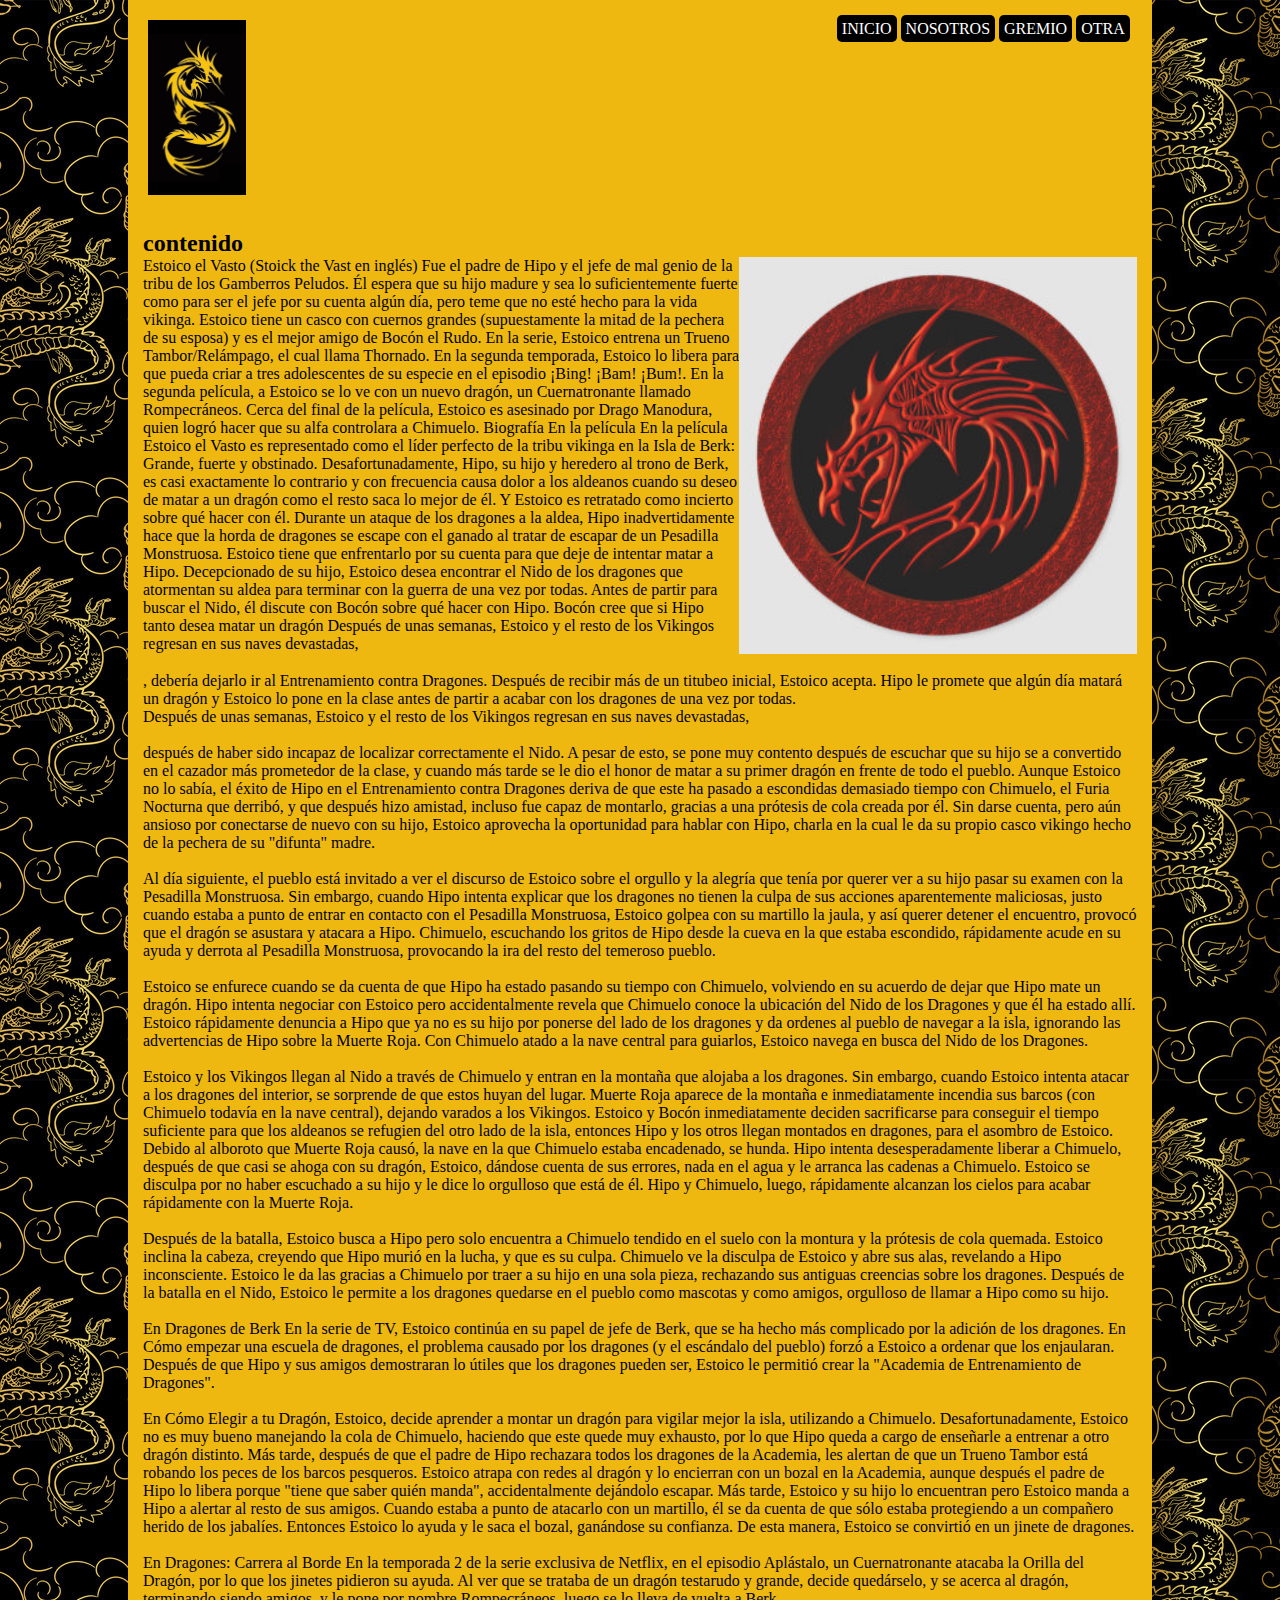
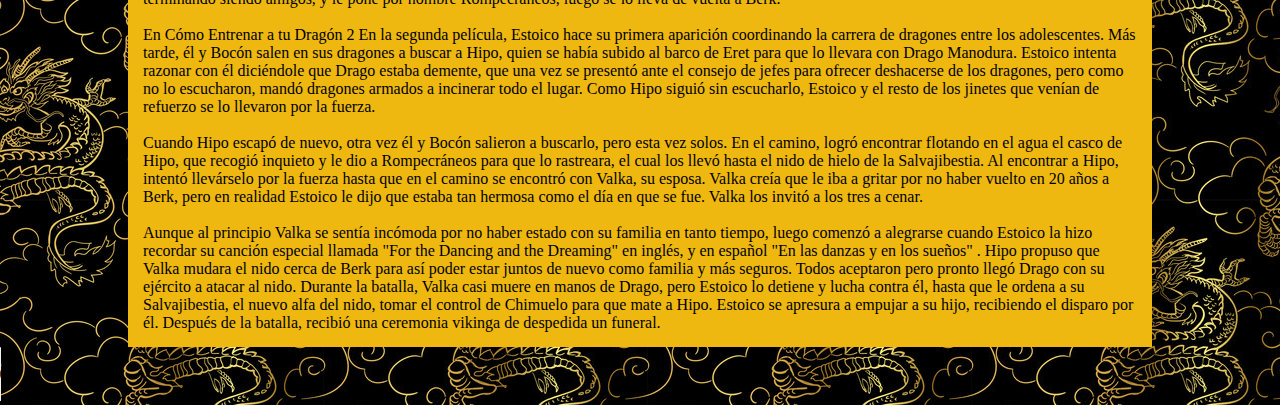
<file: somos.html>
<!DOCTYPE html>
<html lang="en">
<head>
    <meta charset="UTF-8">
    <meta http-equiv="X-UA-Compatible" content="IE=edge">
    <meta name="viewport" content="width=device-width, initial-scale=1.0">
    <link rel="stylesheet" href="css/style.css">
    <title>ejemplo 2</title>
</head>
<body>
    <main>  
        <header> 
            <div class="logo">
            <img src="images/logo2.jpg" alt="logo">
            </div>
            <nav>
                <ul>
                    <li><a href="index.html">inicio</a></li>
                    <li><a href="somos.html">nosotros</a></li>
                    <li><a href="gremioDragon.html">gremio</a></li>
                    <li><a href="https://listado.mercadolibre.com.co/como-entrenar-a-tu-dragon/" target="_blank">otra</a></li>
                </ul>
            </nav>
            <div class="clear"></div>
        </header>
        <section> 
        <h2>contenido</h2>
        <p class="texto-lateral">Estoico el Vasto (Stoick the Vast en inglés) Fue el padre de Hipo y el jefe de mal genio de la tribu de los Gamberros Peludos. Él espera que su hijo madure y sea lo suficientemente fuerte como para ser el jefe por su cuenta algún día, pero teme que no esté hecho para la vida vikinga. Estoico tiene un casco con cuernos grandes (supuestamente la mitad de la pechera de su esposa) y es el mejor amigo de Bocón el Rudo.

        En la serie, Estoico entrena un Trueno Tambor/Relámpago, el cual llama Thornado. En la segunda temporada, Estoico lo libera para que pueda criar a tres adolescentes de su especie en el episodio ¡Bing! ¡Bam! ¡Bum!.
            
            En la segunda película, a Estoico se lo ve con un nuevo dragón, un Cuernatronante llamado Rompecráneos. Cerca del final de la película, Estoico es asesinado por Drago Manodura, quien logró hacer que su alfa controlara a Chimuelo.
        
            Biografía
            En la película
            En la película Estoico el Vasto es representado como el líder perfecto de la tribu vikinga en la Isla de Berk: Grande, fuerte y obstinado. Desafortunadamente, Hipo, su hijo y heredero al trono de Berk, es casi exactamente lo contrario y con frecuencia causa dolor a los aldeanos
            
            cuando su deseo de matar a un dragón como el resto saca lo mejor de él. Y Estoico es retratado como incierto sobre qué hacer con él.
            
            Durante un ataque de los dragones a la aldea, Hipo inadvertidamente hace que la horda de dragones se escape con el ganado al tratar de escapar de un Pesadilla Monstruosa. Estoico tiene que enfrentarlo por su cuenta para que deje de intentar matar a Hipo. Decepcionado de su hijo, Estoico desea encontrar el Nido de los dragones que atormentan su aldea para terminar con la guerra de una vez por todas. Antes de partir para buscar el Nido, él discute con Bocón sobre qué hacer con Hipo. Bocón cree que si Hipo tanto desea matar un dragón
            
            Después de unas semanas, Estoico y el resto de los Vikingos regresan en sus naves devastadas,</p>
        <img class="carita" src="images/san.jpg" alt="carita coqueta">
        <div class="clear"></div>
        <br><p>, debería dejarlo ir al Entrenamiento contra Dragones. Después de recibir más de un titubeo inicial, Estoico acepta. Hipo le promete que algún día matará un dragón y Estoico lo pone en la clase antes de partir a acabar con los dragones de una vez por todas.</p>

            <p>Después de unas semanas, Estoico y el resto de los Vikingos regresan en sus naves devastadas,</p><br>

            <p>después de haber sido incapaz de localizar correctamente el Nido. A pesar de esto, se pone muy contento después de escuchar que su hijo se a convertido en el cazador más prometedor de la clase, y cuando más tarde se le dio el honor de matar a su primer dragón en frente de todo el pueblo. Aunque Estoico no lo sabía, el éxito de Hipo en el Entrenamiento contra Dragones deriva de que este ha pasado a escondidas demasiado tiempo con Chimuelo, el Furia Nocturna que derribó, y que después hizo amistad, incluso fue capaz de montarlo, gracias a una prótesis de cola creada por él. Sin darse cuenta, pero aún ansioso por conectarse de nuevo con su hijo, Estoico aprovecha la oportunidad para hablar con Hipo, charla en la cual le da su propio casco vikingo hecho de la pechera de su "difunta" madre.</p><br>

Al día siguiente, el pueblo está invitado a ver el discurso de Estoico sobre el orgullo y la alegría que tenía por querer ver a su hijo pasar su examen con la Pesadilla Monstruosa. Sin embargo, cuando Hipo intenta explicar que los dragones no tienen la culpa de sus acciones aparentemente maliciosas, justo cuando estaba a punto de entrar en contacto con el Pesadilla Monstruosa, Estoico golpea con su martillo la jaula, y así querer detener el encuentro, provocó que el dragón se asustara y atacara a Hipo. Chimuelo, escuchando los gritos de Hipo desde la cueva en la que estaba escondido, rápidamente acude en su ayuda y derrota al Pesadilla Monstruosa, provocando la ira del resto del temeroso pueblo.</p><br>

<p>Estoico se enfurece cuando se da cuenta de que Hipo ha estado pasando su tiempo con Chimuelo, volviendo en su acuerdo de dejar que Hipo mate un dragón. Hipo intenta negociar con Estoico pero accidentalmente revela que Chimuelo conoce la ubicación del Nido de los Dragones y que él ha estado allí. Estoico rápidamente denuncia a Hipo que ya no es su hijo por ponerse del lado de los dragones y da ordenes al pueblo de navegar a la isla, ignorando las advertencias de Hipo sobre la Muerte Roja. Con Chimuelo atado a la nave central para guiarlos, Estoico navega en busca del Nido de los Dragones.</p><br>

<p>Estoico y los Vikingos llegan al Nido a través de Chimuelo y entran en la montaña que alojaba a los dragones. Sin embargo, cuando Estoico intenta atacar a los dragones del interior, se sorprende de que estos huyan del lugar. Muerte Roja aparece de la montaña e inmediatamente incendia sus barcos (con Chimuelo todavía en la nave central), dejando varados a los Vikingos. Estoico y Bocón inmediatamente deciden sacrificarse para conseguir el tiempo suficiente para que los aldeanos se refugien del otro lado de la isla, entonces Hipo y los otros llegan montados en dragones, para el asombro de Estoico. Debido al alboroto que Muerte Roja causó, la nave en la que Chimuelo estaba encadenado, se hunda. Hipo intenta desesperadamente liberar a Chimuelo, después de que casi se ahoga con su dragón, Estoico, dándose cuenta de sus errores, nada en el agua y le arranca las cadenas a Chimuelo. Estoico se disculpa por no haber escuchado a su hijo y le dice lo orgulloso que está de él. Hipo y Chimuelo, luego, rápidamente alcanzan los cielos para acabar rápidamente con la Muerte Roja.</p><br>

<p>Después de la batalla, Estoico busca a Hipo pero solo encuentra a Chimuelo tendido en el suelo con la montura y la prótesis de cola quemada. Estoico inclina la cabeza, creyendo que Hipo murió en la lucha, y que es su culpa. Chimuelo ve la disculpa de Estoico y abre sus alas, revelando a Hipo inconsciente. Estoico le da las gracias a Chimuelo por traer a su hijo en una sola pieza, rechazando sus antiguas creencias sobre los dragones. Después de la batalla en el Nido, Estoico le permite a los dragones quedarse en el pueblo como mascotas y como amigos, orgulloso de llamar a Hipo como su hijo.</p><br>

<p>En Dragones de Berk
En la serie de TV, Estoico continúa en su papel de jefe de Berk, que se ha hecho más complicado por la adición de los dragones. En Cómo empezar una escuela de dragones, el problema causado por los dragones (y el escándalo del pueblo) forzó a Estoico a ordenar que los enjaularan. Después de que Hipo y sus amigos demostraran lo útiles que los dragones pueden ser, Estoico le permitió crear la "Academia de Entrenamiento de Dragones".</p><br>

<p>En Cómo Elegir a tu Dragón, Estoico, decide aprender a montar un dragón para vigilar mejor la isla, utilizando a Chimuelo. Desafortunadamente, Estoico no es muy bueno manejando la cola de Chimuelo, haciendo que este quede muy exhausto, por lo que Hipo queda a cargo de enseñarle a entrenar a otro dragón distinto. Más tarde, después de que el padre de Hipo rechazara todos los dragones de la Academia, les alertan de que un Trueno Tambor está robando los peces de los barcos pesqueros. Estoico atrapa con redes al dragón y lo encierran con un bozal en la Academia, aunque después el padre de Hipo lo libera porque "tiene que saber quién manda", accidentalmente dejándolo escapar. Más tarde, Estoico y su hijo lo encuentran pero Estoico manda a Hipo a alertar al resto de sus amigos. Cuando estaba a punto de atacarlo con un martillo, él se da cuenta de que sólo estaba protegiendo a un compañero herido de los jabalíes. Entonces Estoico lo ayuda y le saca el bozal, ganándose su confianza. De esta manera, Estoico se convirtió en un jinete de dragones.</p><br>

<p>En Dragones: Carrera al Borde
En la temporada 2 de la serie exclusiva de Netflix, en el episodio Aplástalo, un Cuernatronante atacaba la Orilla del Dragón, por lo que los jinetes pidieron su ayuda. Al ver que se trataba de un dragón testarudo y grande, decide quedárselo, y se acerca al dragón, terminando siendo amigos, y le pone por nombre Rompecráneos, luego se lo lleva de vuelta a Berk.</p><br>

<p>En Cómo Entrenar a tu Dragón 2
En la segunda película, Estoico hace su primera aparición coordinando la carrera de dragones entre los adolescentes. Más tarde, él y Bocón salen en sus dragones a buscar a Hipo, quien se había subido al barco de Eret para que lo llevara con Drago Manodura. Estoico intenta razonar con él diciéndole que Drago estaba demente, que una vez se presentó ante el consejo de jefes para ofrecer deshacerse de los dragones, pero como no lo escucharon, mandó dragones armados a incinerar todo el lugar. Como Hipo siguió sin escucharlo, Estoico y el resto de los jinetes que venían de refuerzo se lo llevaron por la fuerza.</p><br>

<p>Cuando Hipo escapó de nuevo, otra vez él y Bocón salieron a buscarlo, pero esta vez solos. En el camino, logró encontrar flotando en el agua el casco de Hipo, que recogió inquieto y le dio a Rompecráneos para que lo rastreara, el cual los llevó hasta el nido de hielo de la Salvajibestia. Al encontrar a Hipo, intentó llevárselo por la fuerza hasta que en el camino se encontró con Valka, su esposa. Valka creía que le iba a gritar por no haber vuelto en 20 años a Berk, pero en realidad Estoico le dijo que estaba tan hermosa como el día en que se fue. Valka los invitó a los tres a cenar.</p><br>

<p>Aunque al principio Valka se sentía incómoda por no haber estado con su familia en tanto tiempo, luego comenzó a alegrarse cuando Estoico la hizo recordar su canción especial llamada "For the Dancing and the Dreaming" en inglés, y en español "En las danzas y en los sueños" . Hipo propuso que Valka mudara el nido cerca de Berk para así poder estar juntos de nuevo como familia y más seguros. Todos aceptaron pero pronto llegó Drago con su ejército a atacar al nido. Durante la batalla, Valka casi muere en manos de Drago, pero Estoico lo detiene y lucha contra él, hasta que le ordena a su Salvajibestia, el nuevo alfa del nido, tomar el control de Chimuelo para que mate a Hipo. Estoico se apresura a empujar a su hijo, recibiendo el disparo por él. Después de la batalla, recibió una ceremonia vikinga de despedida un funeral.
        </p>
        </section>
        
    </main>
    
    <audio class="audio"  controls >

        <source src="audios/dragon.mp3" type="audio/mpeg">
        
        TU NAVEGADOR NO ES Compatible CON EL AUDIO DE HTML 5


    </audio>
</body>
</html>
</file>
<file: css/style.css>
*{
    margin: 0;
    padding: 0;
    box-sizing: border-box;
}

section{
    padding: 15px;
}

body{
background:url("../images/dulor.jpg");

}

main{
    width: 1024px;
    background: #efb810;
    margin: 0 auto;
}

header{
padding: 20px;

}

.logo img{
    width: 10%;
    float: left;

}

nav{
    margin: top 81px;
width: 30%;
float: right;
}

nav ul{

}

nav ul li{
    display: inline-block;
    text-transform: uppercase;
}


nav ul li a{
text-decoration: none;
background: #000000;
color: #FFFFFF;
padding: 5px;
border-radius: 5px;
}


nav ul li a:hover{
    background: #ffffff;
}

.carita{
    width: 40%;
    float: left;
}

.texto-lateral{
    float: left;
    width: 60%;
}

.formulario{
    border: 2px solid #d30303;
}

.clear{
    clear: both;
}
</file>
